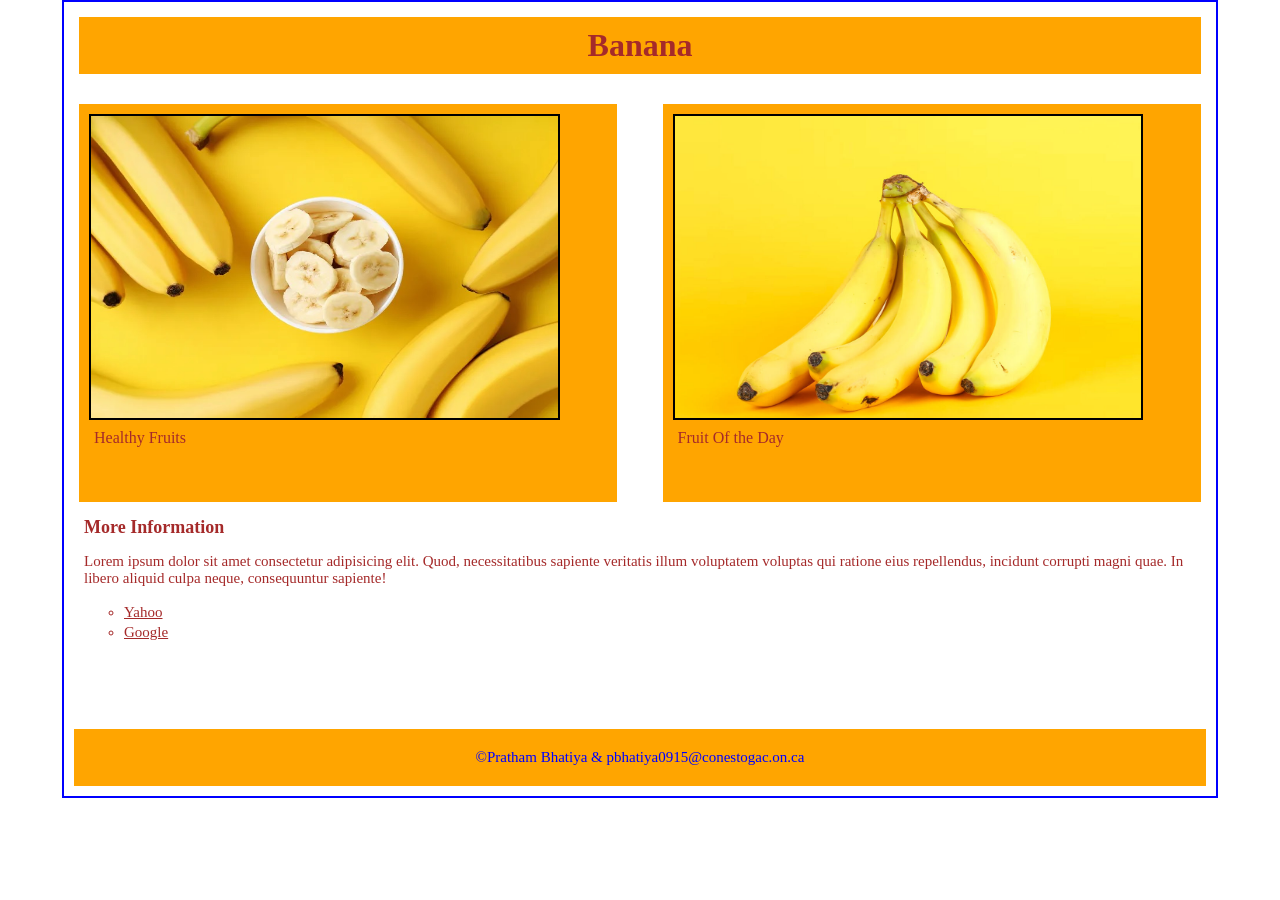
<file: index.html>
<!DOCTYPE html>
<html lang="en">
    <head>
        <link rel="stylesheet" href="css/normalize.css">
        <link rel="stylesheet" href="css/main.css">
        <meta charset="UTF-8">
        <meta name="viewport" content="width=device-width, initial-scale=1.0">
        <meta name="Midterm" content="description">
        <meta name="description" content="Banana Healthy Fruit">
        <meta name="author" content="Pratham Bhatiya">
        <title>Midterm</title>
    </head>
    <!-- Name: Pratham Bhatiya
        Email: pbhatiya0915@conestogac.on.ca
        Student Number: 8960915-->
    <body>
        <div class="Structural">
        <header>
            <h1>Banana</h1>
        </header>
        <main>
            <figure id="image1">
                <img src="images/left pic.jpg" alt="left Picture">
                <figcaption>Healthy Fruits</figcaption>
            </figure>
            <figure id="image2">
                <img src="images/Right pic.jpg" alt="Right Picture">
                <figcaption>Fruit Of the Day</figcaption>
            </figure>
            <section>
                <h2>More Information</h2>
                <p>Lorem ipsum dolor sit amet consectetur adipisicing elit. Quod, necessitatibus sapiente veritatis illum voluptatem voluptas qui ratione eius repellendus, incidunt corrupti magni quae. In libero aliquid culpa neque, consequuntur sapiente!</p>
                <ul>
                    <li><a href="https://ca.yahoo.com/">Yahoo</a></li>
                    <li><a href="https://www.google.ca/">Google</a></li>
                </ul>
            </section>
        </main>
        <footer>
            <p>&copy;Pratham Bhatiya & pbhatiya0915@conestogac.on.ca</p>
        </footer>
    </div>
</body>
</html>
</file>
<file: css/main.css>
body{
    width: 90%;
    max-width: 1200px;
    margin: auto;
    border: 2px solid blue;
    font: 15PX Arial normal small-caps;            
}

.structural{
    margin: 10px;
    padding: 10px;  
}

h1{
    color: brown;
    font-size: xx-large;
    text-align: center;
    padding: 10px;
    margin: 15px;
    background-color: orange;
}

h2{
    color: brown;
    font-size: large;
}

main{
    height: 70vh;
}

img{
    border: 2px solid black;
    width: 90%;
    height: 80%;
}
figure{
    background-color: orange;
    width: 45%;
    height: 60%;
     margin: auto;
     padding: 10px;
}

#image1{
    float: left;
    margin: 15px;
}

#image2{
    float: right;
    margin: 15px;
}

section{
    clear: both;
}

figcaption{
    font-size: medium;
    font-weight: 100;
    color: brown;
    padding: 5px;
}

a{
    color: brown;
}

a:hover{
    color: blue;
}

ul{
    list-style-type: circle;
    line-height: 20px;   
}

footer{
    background-color: orange;
    text-align: center;
    padding: 5px;
    margin: 10px;
    color: blue;
}

section {
    margin: 20px;
    color: brown;
}
</file>
